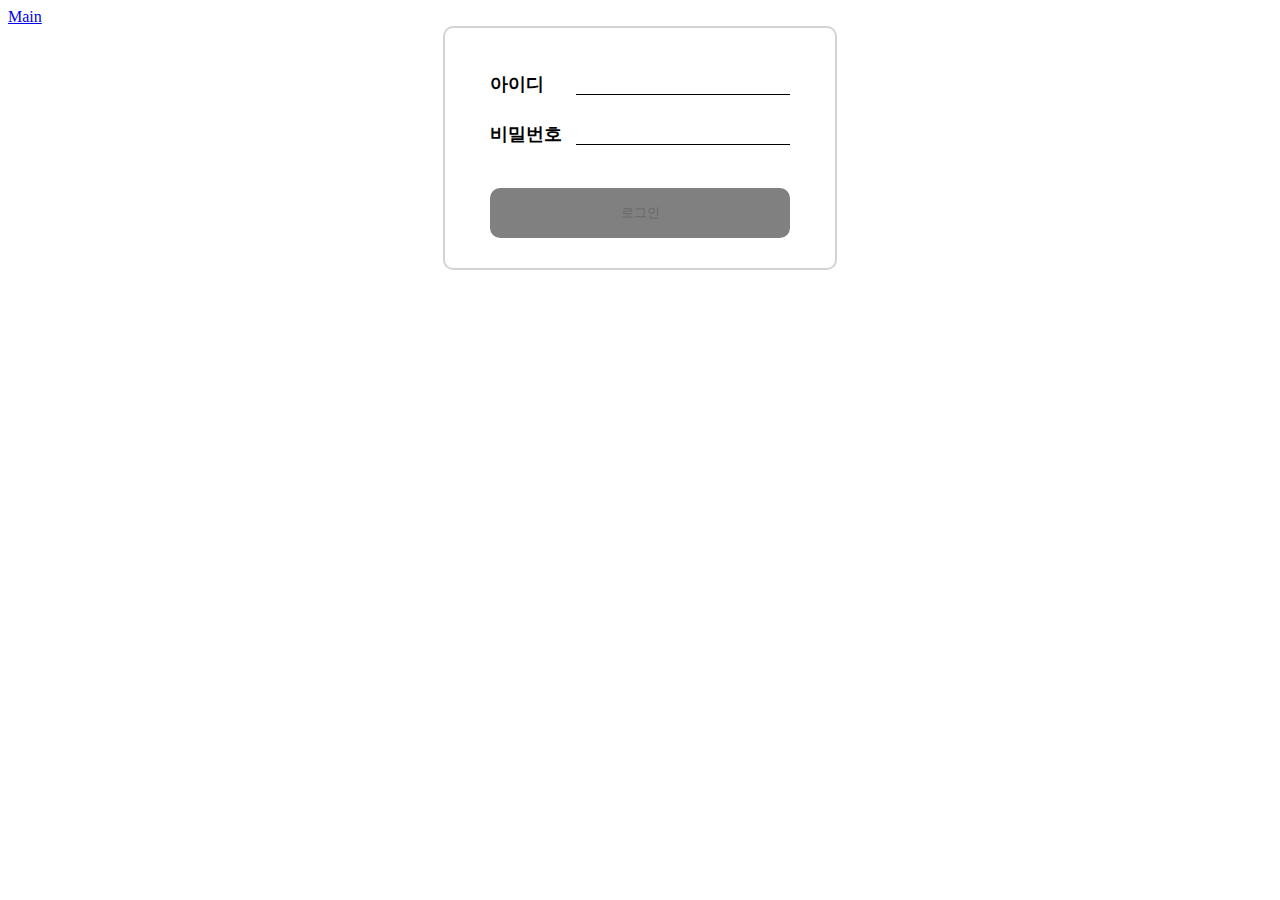
<file: src/exam/login/index.html>
<!DOCTYPE html>
<html lang="en">
  <head>
    <meta charset="UTF-8" />
    <meta name="viewport" content="width=device-width, initial-scale=1.0" />
    <meta http-equiv="X-UA-Compatible" content="ie=edge" />
    <link rel="stylesheet" href="./style.css" />
    <script src="main.js" defer></script>
    <title>login</title>
  </head>
  <body>
    <a href="../../../index.html">Main</a>
    <!-- 코드 구현 -->
    <div>
      <form action="" method="">
        <div>
          아이디
          <input id="id" type="text" name="id" autocomplete />
        </div>
        <div>
          비밀번호
          <input id="password" type="password" name="password"/>
        </div>
        <p id="certify"></p>
        <button id="button" onclick="login()" disabled>
          로그인
        </button>
      </form>
    </div>
  </body>
</html>
</file>
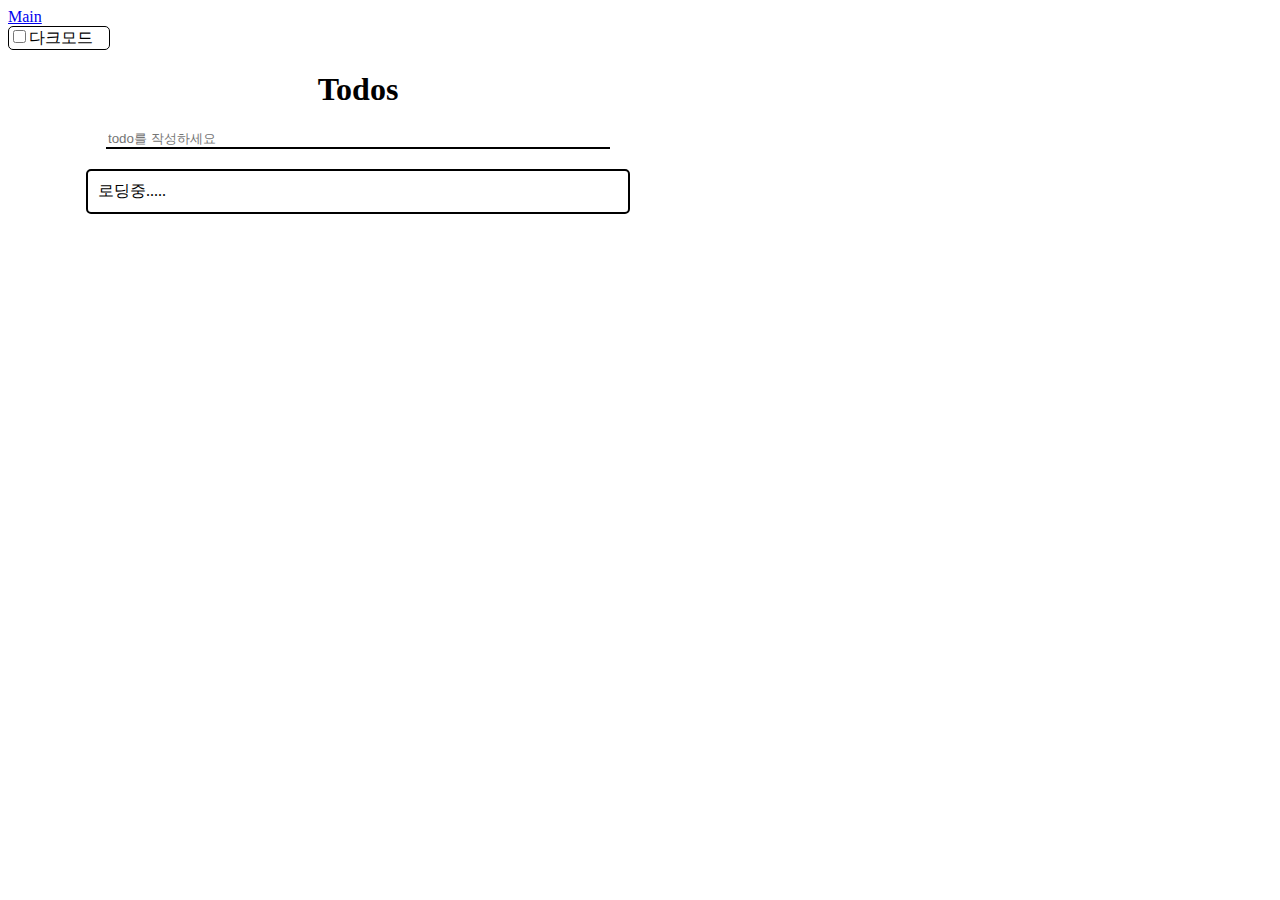
<file: src/exam/todos/index.html>
<!DOCTYPE html>
<html lang="ko" >
<head>
  <meta charset="UTF-8">
  <meta name="viewport" content="width=device-width, initial-scale=1.0">
  <meta http-equiv="X-UA-Compatible" content="ie=edge">
  <link rel="stylesheet" href="style.css">
  <script src="mode.js" defer></script>
  <script src="main.js" defer></script>
  <title>todos</title>
</head>
<body>
    <a href="../../../index.html">Main</a>
    <div class="container">
        <div class="dark-check">
          <input type="checkbox" class="dark-mode"><span class="mode-text">다크모드</span></input>
        </div>
        <h1 class="title">Todos</h1>
        <input class="input-todo" placeholder="todo를 작성하세요" autofocus onchange="Input(this)">
        <ul class="todos">
        </ul>
      </div>
</body>
</html>
</file>
<file: src/exam/login/style.css>
/* 코드 구현 */
form {
    display: flex;
    flex-direction: column;
    justify-content: center;
    align-items: center;
    border: 2px solid lightgray;
    width: 350px;
    height: 200px;
    margin: 0 auto;
    padding: 20px;
    border-radius: 10px;
  }
  form div {
    font-weight: bold;
    font-size: 18px;
    /* border: 2px solid; */
    width: 300px;
    height: 50px;
    display: flex;
    justify-content: space-between;
    align-items: center;
  }
  form div input {
    width: 210px;
    height: 20px;
    outline: none;
    border: none;
    border-bottom: 1px solid;
    -ms-ime-mode: disabled;
  }
  form div input:focus {
    border: 3px solid darkblue;
    ime-mode: disabled;
  }
  button {
    background: gray;
    width: 300px;
    height: 50px;
    color: dimgray;
    border-radius: 10px;
    border: none;
  }
  button.abled {
    background: #4aa96c;
    font-weight: bold;
    color: black;
  }
  button.abled:focus {
    border: 3px solid darkblue;
  }
  p {
    margin: 0;
    margin-bottom: 5px;
    height: 24px;
    width: 300px;
    /* border: 1px solid; */
    font-weight: bold;
    font-size: 12px;
    align-items: center;
    color: red;
  }
</file>
<file: src/exam/todos/style.css>
@media (prefers-color-scheme: light) {
    :root {
      background:white;
      color: black;
    }
  }
  @media (prefers-color-scheme: dark) {
    :root {
      background:gray;
      color: white;
    }
  }
:root[color-mode="light"]{
    background: white;
    color: black;
}
:root[color-mode="dark"]{
    background: gray;
    color:white;
}
.container{
    /* border:1px solid; */
    width:700px;
}

.dark-check{
    border:1px solid;
    border-radius: 5px;
    width:100px;
}
.title{
    text-align: center;
}

.input-todo {
    width:500px;
    /* background:transparent; */
    margin:0 auto;
    border:none;
    outline:none;
    border-bottom: 2px solid;
    display:block;
}
.todos {
    border:2px solid;
    border-radius:5px;
    width:520px;
    margin:20px auto;
    padding:10px;
}

li {
    list-style: none;
}
</file>
